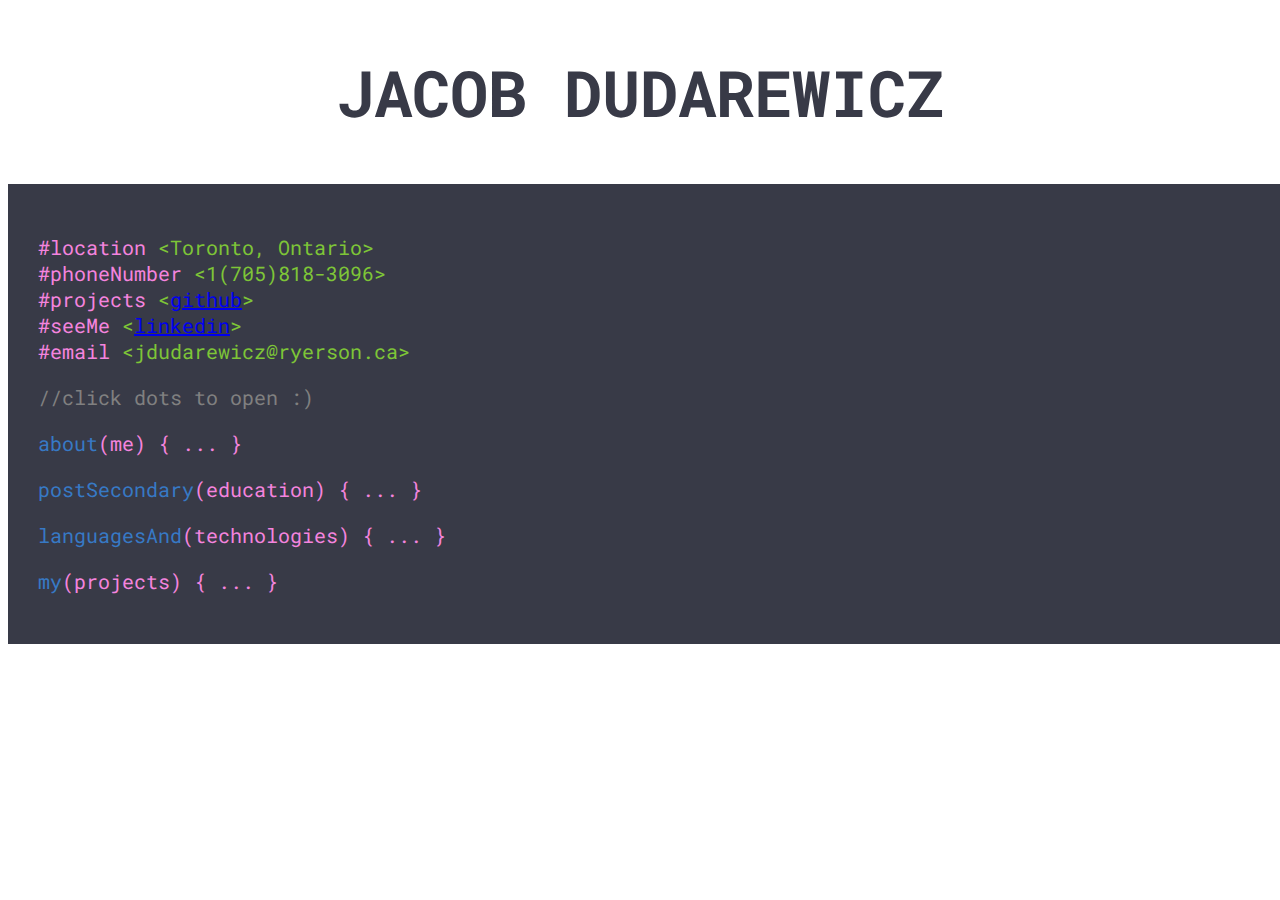
<file: index.html>
<!DOCTYPE html>
<html lang="en">
    <head>
        <meta charset="utf-8"/>
        <title>Jacob Dudarewicz</title>
        <link rel="stylesheet" href="https://stackpath.bootstrapcdn.com/bootstrap/4.1.3/css/bootstrap.min.css" integrity="sha384-MCw98/SFnGE8fJT3GXwEOngsV7Zt27NXFoaoApmYm81iuXoPkFOJwJ8ERdknLPMO" crossorigin="anonymous">
        <link rel="stylesheet" type="text/css" href="style.css"/>
        <link href="https://fonts.googleapis.com/css?family=Roboto|Roboto+Mono" rel="stylesheet">
        <meta name="viewport" content="width=device-width, initial-scale=1.0">
    </head>
    <body>
        <h1 id="title">JACOB DUDAREWICZ</h1>

        <div class="container">
            <div class="row">
                <div class="col-sm-9 background_container">
                    <p id="includes" class="internal_container">
                        #location <span id="default">&lt;Toronto, Ontario&gt;</span> <br>
                        #phoneNumber <span id="default">&lt;1(705)818-3096&gt;</span> <br>
                        #projects <span id="default"> &lt;<a href="https://github.com/jdudarewicz/" target="_blank">github</a>&gt; </span> <br>
                        <!-- #moreCode <span id="default"> &lt;<a href="https://www.hackerrank.com/jdudarewicz" target="_blank">hackerRank</a>&gt; </span> <br>-->
                        #seeMe <span id="default"> &lt;<a href="https://www.linkedin.com/in/jdudarewicz/" target="_blank">linkedin</a>&gt; </span> <br>
                        #email <span id="default">&lt;jdudarewicz@ryerson.ca&gt;</span> <br>
                    </p>
                    <p id="comments"class="internal_container">
                        //click dots to open :) 
                    </p>
                    <p id="includes" class="internal_container functions" onclick="hideFunc('aboutHide','aboutDots')">
                        <span id="func">about</span>(me) { <span class="dots" id="aboutDots">...</span> <span class="indent" id="aboutHide"> <br>
                            <span id="variable">aboutMe</span> = <span id="default">"Second year computer science student at Ryerson University"</span>; <br>
                            <span id="variable">interests[]</span> = {<span id="default">"Photography"</span>, <span id="default">"Guitar"</span>, <span id="default">"Snowboarding"</span>, <span id="default">"Skiing"</span>, <span id="default">"Motorsports"</span>, <span id="default">"Gaming"</span>}; <br>
                        </span>}
                    </p>
                    <p id="includes" class="internal_container functions" onclick="hideFunc('educationHide','educationDots')">
                        <span id="func">postSecondary</span>(education) { <span class="dots" id="educationDots">...</span> <span class="indent" id="educationHide"> <br>
                            <span id="variable">university</span> = <span id="default">"Ryerson University"</span>; <br>
                            <span id="variable">program</span> = <span id="default">"BSc. Computer Science CO-OP"</span>; <br>
                            <span id="variable">expectedGraduation</span> = <span id="numbers">2022</span>; <br>
                            <span id="variable">awards[]</span> = {<span id="default">"2017/2018 Faculty of Science <a href="https://www.ryerson.ca/content/dam/science/students/studentawards/Dean'sList20172018.pdf" target="_blank">Dean's List</a> Recipient"</span>}; <br>
                            <span id="variable">relevantCourses[]</span> = {<span id="default">"Data Structures"</span>, <span id="default">"Computer Science I & II"</span>, <span id="default">"Web Systems Development"</span>, <span id="default">"Intro to C and Unix"</span>, <span id="default">"Discrete Math"</span>, <span id="default">"Linear Algebra"</span>, <span id="default">"Calculus"</span>};         
                        </span>}
                    </p>
                    <p id="includes" class="internal_container functions" onclick="hideFunc('technologiesHide','technologiesDots')">
                        <span id="func">languagesAnd</span>(technologies) { <span class="dots" id="technologiesDots">...</span> <span class="indent" id="technologiesHide"> <br>
                            <span id="variable">webLanguages[]</span> = {<span id="default">"HTML"</span>, <span id="default">"CSS"</span>, <span id="default">"JavaScript"</span>}; <br>
                            <span id="variable">webFrameworks[]</span> = {<span id="default">"Django"</span>, <span id="default">"Bootstrap"</span>}; <br>
                            <span id="variable">generalPurposeLanguages[]</span> = {<span id="default">"Java"</span>, <span id="default">"C"</span>, <span id="default">"Dart"</span>, <span id="default">"Python"</span>}; <br>
                            <span id="variable">mobileFrameworks[]</span> = {<span id="default">"Flutter"</span>}; <br>
                            <span id="variable">scripting[]</span> = {<span id="default">"Bash"</span>};<br>
                            <span id="variable">developmentPlatforms[]</span> = {<span id="default">"Visual Studio Code"</span>, <span id="default">"Android Studio"</span>, <span id="default">"Intellij Idea"</span>, <span id="default">"VIM"</span>, <span id="default">"GitHub"</span>};
                        </span>}
                    </p>
                    <p id="includes" class="internal_container functions" onclick="hideFunc('projectsHide','projectsDots')">
                        <span id="func">my</span>(projects) { <span class="dots" id="projectsDots">...</span> <span class="indent" id="projectsHide"> <br>
                            <span id="variable">passwordGenerator</span> = <span id="default">"<a href="https://github.com/jdudarewicz/Flutter-Password-Generator" target="_blank">A simple password generator made with dart + flutter framework</a>"</span>; <br>
                            <span id="variable">thisWebsite</span> = <span id="default">"<a href="https://github.com/jdudarewicz/jdudarewicz.github.io" target="_blank">Personal website utilizing the bootstrap framework</a>"</span>; <br>
                            <span id="variable">cps530FinalProject</span> = <span id="default">"<a href="https://github.com/jdudarewicz/Year_2_Assignments/tree/master/CPS530" target="_blank">Lead a group of three to design a website utilizing Materialize CSS as a front-end, and Django as a back-end</a>"</span>; <br>
                            <span id="variable">cps305FirstAssignment</span> = <span id="default">"<a href="https://github.com/jdudarewicz/Year_2_Assignments/tree/master/CPS305/Union_Of_Intervals" target="_blank">Data structures project to calculate the union and intersection of millions of intervals</a>"</span>; <br>
                            <span id="variable">findMore</span> = <span id="default">"<a href="https://github.com/jdudarewicz/" target="_blank">My Github</a>"</span>;
                        </span>}
                    </p> 
                </div>
            </div>
        </div>

        <!-- Function to allow the expansion of faux 'functions'-->
        <script>
            function hideFunc(x, y) {
                x = document.getElementById(x);
                y = document.getElementById(y);
                if(x.style.display == "block") {
                    x.style.display = "none";
                    y.style.display = "inline";
                } else {
                    x.style.display = "block";
                    y.style.display = "none";
                }
            }
        </script>

        <script src="https://code.jquery.com/jquery-3.3.1.slim.min.js" integrity="sha384-q8i/X+965DzO0rT7abK41JStQIAqVgRVzpbzo5smXKp4YfRvH+8abtTE1Pi6jizo" crossorigin="anonymous"></script>
        <script src="https://cdnjs.cloudflare.com/ajax/libs/popper.js/1.14.3/umd/popper.min.js" integrity="sha384-ZMP7rVo3mIykV+2+9J3UJ46jBk0WLaUAdn689aCwoqbBJiSnjAK/l8WvCWPIPm49" crossorigin="anonymous"></script>
        <script src="https://stackpath.bootstrapcdn.com/bootstrap/4.1.3/js/bootstrap.min.js" integrity="sha384-ChfqqxuZUCnJSK3+MXmPNIyE6ZbWh2IMqE241rYiqJxyMiZ6OW/JmZQ5stwEULTy" crossorigin="anonymous"></script>
    </body>
</html>
</file>
<file: style.css>
html {
    overflow-y: scroll;
    cursor:default;
}

body {
    background-color: white;
    color: #383a47;
    font-family: 'Roboto Mono', monospace;
}

#title {
    text-align: center;
    margin-top: 50px;
    margin-bottom: 50px;
    font-size: 4em;
}

#includes {
    color:#f484de;
}

#default {
    color: #7ec537;
}

#numbers {
    color: #e9b33e;
}

#func {
    color: #3779c5;
}

#variable {
    color: white;
}

#comments {
    color: grey;
}

.background_container {
    padding : 30px;
    min-width: 100%;
    color: #383a47;
    background-color: #383a47;
    overflow: auto;
}

.internal_container {
    font-size: 1.25em;
}

.functions {
    cursor: pointer;
    -webkit-user-select: none;       
    -moz-user-select: none;
    -ms-user-select: none;
    user-select: none; 
}
.indent {
    display: none;
    padding-left: 50px;
    margin-top: -1em;
    margin-left: -1em;
}

.dots {
    display: inline;
}
</file>
